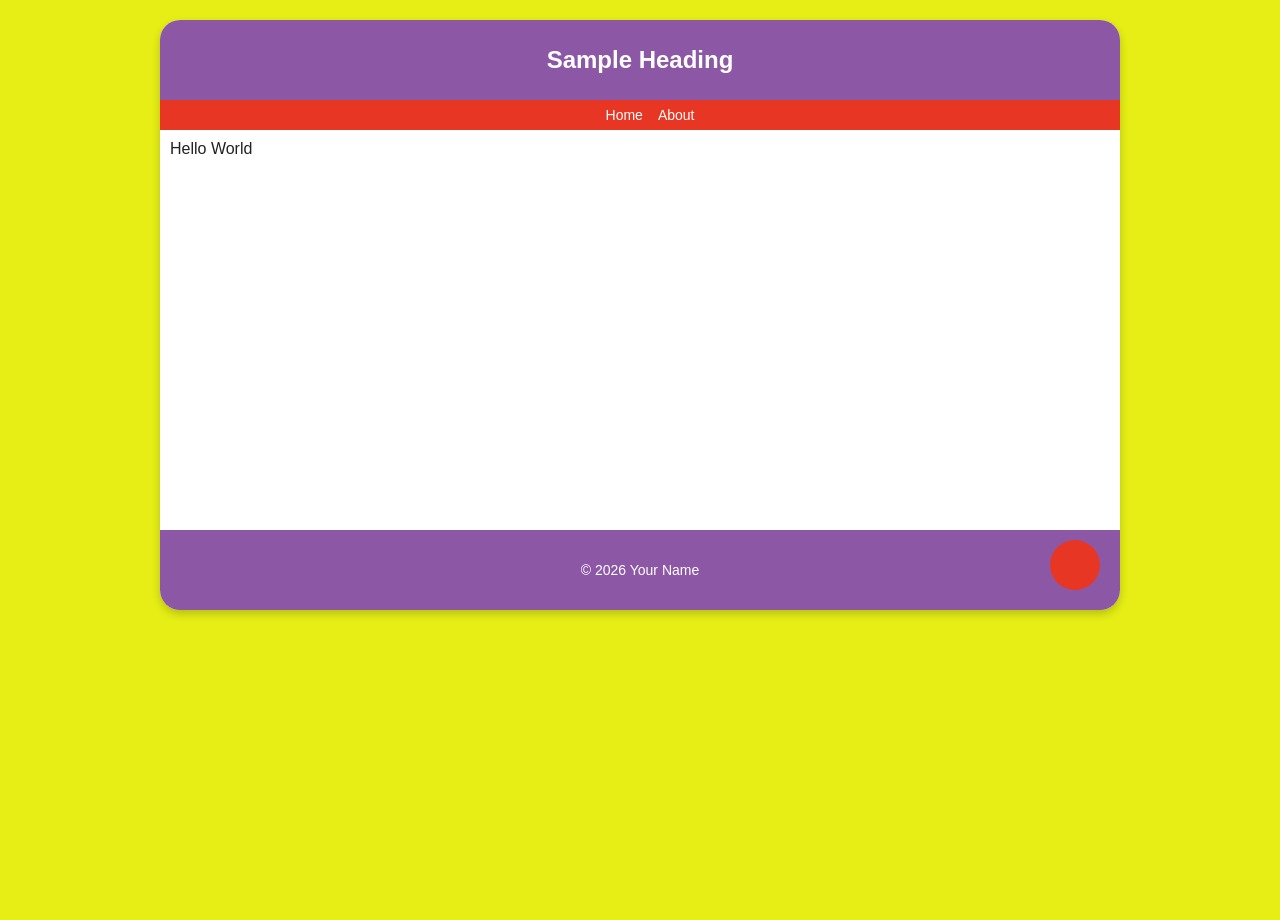
<file: test/index.html>
<!-- This is your PageVis webpage design. Edit the HTML below to customize. -->
    <!-- Generated by PageVis (https://kappter.github.io/PageVis/) -->
<!DOCTYPE html>
<html lang="en">
<head>
    <!-- Meta tags and styles for the page -->
    <meta charset="UTF-8">
    <meta name="viewport" content="width=device-width, initial-scale=1.0">
    <link rel="stylesheet" href="styles.css">
    <title>PageVis - Exported Design</title>
</head>
<body>
    <!-- Main container for your webpage -->
    <div class="page-container">
        <!-- <header> for site title or logo (edit the <h1> text) -->
        <header>
            <h1>Sample Heading</h1>
        </header>
        <!-- <nav> for navigation links (edit or add <a> tags) -->
        <nav>
            <a href="#">Home</a>
            <a href="#">About</a>
        </nav>
        <!-- <main> for main content. Replace or add text, images, lists, etc. -->
        <main><p>Hello World</p></main>
        <!-- <footer> for copyright or contact info (edit the text) -->
        <footer>
            <p>© 2026 Your Name</p>
        </footer>
        <!-- Accent: Decorative circle. Remove this <div>, change its shape (edit CSS), or add content (e.g., <a> or <img>) -->
        <div class="accent"></div>
    </div>
</body>
</html>
</file>
<file: test/styles.css>
/* Styles for your PageVis design. Edit to change colors, sizes, etc. */
    /* Generated by PageVis (https://kappter.github.io/PageVis/) */
    body {
      /* Sets the page background and layout */
      font-family: 'Inter', Arial, sans-serif;
      background-color: rgb(230, 238, 22);
      margin: 0;
      padding: 10px 0;
      display: flex;
      flex-direction: column;
      min-height: 100vh;
    }
    .page-container {
      /* Main container for all sections */
      background-color: #ffffff;
      border-radius: 20px;
      box-shadow: 0 4px 8px rgba(0, 0, 0, 0.2);
      overflow: hidden;
      position: relative;
      margin: 10px auto;
      width: 960px; height: auto;
      
    }
    header {
      /* Styles the header section */
      height: 20%;
      min-height: 80px;
      background-color: rgb(140, 88, 166);
      display: flex;
      align-items: center;
      justify-content: center;
    }
    header h1 {
      /* Styles the header title */
      font-size: 24px;
      color: #fff;
      margin: 0;
      text-align: center;
    }
    nav {
      /* Styles the navigation bar */
      height: 30px;
      width: 100%;
      background-color: rgb(232, 54, 36);
      display: flex;
      align-items: center;
      justify-content: center;
      gap: 15px;
      padding: 0 10px;
    }
    nav a {
      /* Styles navigation links */
      color: #fff;
      text-decoration: none;
      font-size: 14px;
    }
    nav a:hover {
      /* Hover effect for navigation links */
      text-decoration: underline;
    }
    main {
      /* Styles the main content area */
      height: auto;
      min-height: 400px;
      background-color: rgb(255, 255, 255);
      padding: 10px;
      box-sizing: border-box;
    }
    main p, main h2, main ul {
      /* Styles content text and lists */
      margin: 0 0 10px 0;
      font-size: 16px;
      color: #222;
    }
    main img {
      /* Styles content images */
      max-width: 100%;
      height: auto;
      display: block;
    }
    main ul {
      /* Styles content lists */
      padding-left: 20px;
    }
    footer {
      /* Styles the footer section */
      height: 20%;
      min-height: 80px;
      background-color: rgb(140, 88, 166);
      display: flex;
      align-items: center;
      justify-content: center;
    }
    footer p {
      /* Styles footer text */
      margin: 0;
      font-size: 14px;
      color: #fff;
    }
    .accent {
      /* Accent: Decorative circle. Edit size, shape, or position here */
      position: absolute;
      width: 50px;
      height: 50px;
      border-radius: 50%;
      bottom: 20px;
      right: 20px;
      background-color: rgb(232, 54, 36);
      display: flex;
      align-items: center;
      justify-content: center;
    }
    .accent a {
      /* Styles back-to-top link (if enabled) */
      color: #fff;
      text-decoration: none;
      font-size: 24px;
    }
    .accent a:hover {
      /* Hover effect for back-to-top link */
      text-decoration: underline;
    }
</file>
<file: test/pagevis-design.css>
/* Styles for your PageVis design. Edit to change colors, sizes, etc. */
    /* Generated by PageVis (https://kappter.github.io/PageVis/) */
    body {
      /* Sets the page background and layout */
      font-family: 'Inter', Arial, sans-serif;
      background-color: rgb(230, 238, 22);
      margin: 0;
      padding: 10px 0;
      display: flex;
      flex-direction: column;
      min-height: 100vh;
    }
    .page-container {
      /* Main container for all sections */
      background-color: #ffffff;
      border-radius: 20px;
      box-shadow: 0 4px 8px rgba(0, 0, 0, 0.2);
      overflow: hidden;
      position: relative;
      margin: 10px auto;
      width: 960px; height: auto;
      
    }
    header {
      /* Styles the header section */
      height: 20%;
      min-height: 80px;
      background-color: rgb(140, 88, 166);
      display: flex;
      align-items: center;
      justify-content: center;
    }
    header h1 {
      /* Styles the header title */
      font-size: 24px;
      color: #fff;
      margin: 0;
      text-align: center;
    }
    nav {
      /* Styles the navigation bar */
      height: 30px;
      width: 100%;
      background-color: rgb(232, 54, 36);
      display: flex;
      align-items: center;
      justify-content: center;
      gap: 15px;
      padding: 0 10px;
    }
    nav a {
      /* Styles navigation links */
      color: #fff;
      text-decoration: none;
      font-size: 14px;
    }
    nav a:hover {
      /* Hover effect for navigation links */
      text-decoration: underline;
    }
    main {
      /* Styles the main content area */
      height: auto;
      min-height: 400px;
      background-color: rgb(255, 255, 255);
      padding: 10px;
      box-sizing: border-box;
    }
    main p, main h2, main ul {
      /* Styles content text and lists */
      margin: 0 0 10px 0;
      font-size: 16px;
      color: #222;
    }
    main img {
      /* Styles content images */
      max-width: 100%;
      height: auto;
      display: block;
    }
    main ul {
      /* Styles content lists */
      padding-left: 20px;
    }
    footer {
      /* Styles the footer section */
      height: 20%;
      min-height: 80px;
      background-color: rgb(140, 88, 166);
      display: flex;
      align-items: center;
      justify-content: center;
    }
    footer p {
      /* Styles footer text */
      margin: 0;
      font-size: 14px;
      color: #fff;
    }
    .accent {
      /* Accent: Decorative circle. Edit size, shape, or position here */
      position: absolute;
      width: 50px;
      height: 50px;
      border-radius: 50%;
      bottom: 20px;
      right: 20px;
      background-color: rgb(232, 54, 36);
      display: flex;
      align-items: center;
      justify-content: center;
    }
    .accent a {
      /* Styles back-to-top link (if enabled) */
      color: #fff;
      text-decoration: none;
      font-size: 24px;
    }
    .accent a:hover {
      /* Hover effect for back-to-top link */
      text-decoration: underline;
    }
</file>
